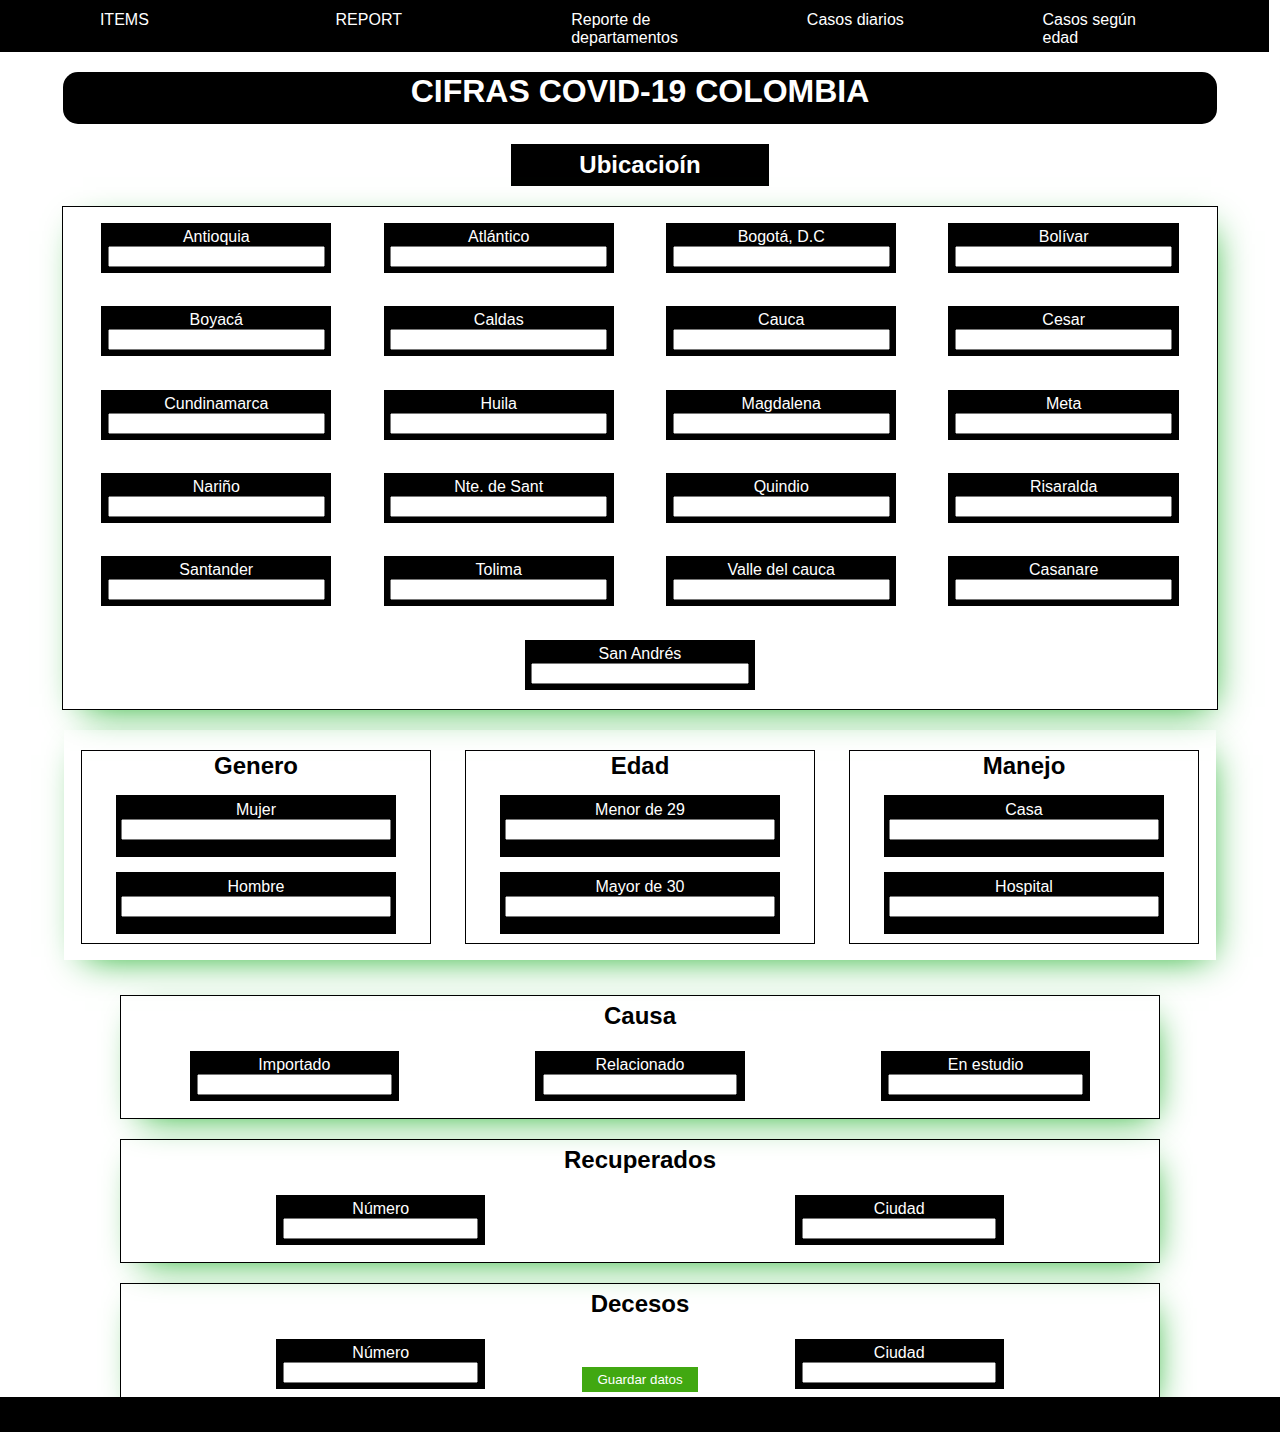
<file: index.html>
<!DOCTYPE html>
<html lang="es">

<head>
   <meta charset="UTF-8">
   <meta http-equiv="X-UA-Compatible" content="IE=edge">
   <meta name="viewport" content="width=device-width, initial-scale=1.0">
   <link rel="stylesheet" href="estilo.css">
   <link rel="shortcut icon" href="Img/icono-virus.jpg">
   <title>COVID-19</title>
</head>

<body>
   <nav class="navbar">
      <div class="a">
         <a href="index.html">ITEMS</a>
         <a href="departamentos.html">REPORT</a>
         <a href="departamento.html">Reporte de departamentos</a>
         <a href="diarios.html">Casos diarios</a>
         <a href="edades.html">Casos según edad</a>
      </div>
   </nav>

   <div class="contenedor-titulo">
      <h1 id="titulo">CIFRAS COVID-19 COLOMBIA</h1>
   </div>

   <form>
      <div class="contenedor-ubi">
         <h2 id="ubi">Ubicacioín</h2>
      </div>
      <div class="contenedor-ubicacion">
         <div class="contenedor-dep">
            <div class="pregunta">
               <label>Antioquia</label>
               <input type="number">
            </div>
         </div>
         <div class="contenedor-dep">
            <div class="pregunta">
               <label>Atlántico </label>
               <input type="number">
            </div>
         </div>
         <div class="contenedor-dep">
            <div class="pregunta">
               <label>Bogotá, D.C </label>
               <input type="number">
            </div>
         </div>
         <div class="contenedor-dep">
            <div class="pregunta">
               <label>Bolívar </label>
               <input type="number">
            </div>
         </div>
         <div class="contenedor-dep">
            <div class="pregunta">
               <label>Boyacá </label>
               <input type="number">
            </div>
         </div>
         <div class="contenedor-dep">
            <div class="pregunta">
               <label>Caldas </label>
               <input type="number">
            </div>
         </div>
         <div class="contenedor-dep">
            <div class="pregunta">
               <label>Cauca </label>
               <input type="number">
            </div>
         </div>
         <div class="contenedor-dep">
            <div class="pregunta">
               <label>Cesar </label>
               <input type="number">
            </div>
         </div>
         <div class="contenedor-dep">
            <div class="pregunta">
               <label>Cundinamarca</label>
               <input type="number">
            </div>
         </div>
         <div class="contenedor-dep">
            <div class="pregunta">
               <label>Huila</label>
               <input type="number">
            </div>
         </div>
         <div class="contenedor-dep">
            <div class="pregunta">
               <label>Magdalena</label>
               <input type="number">
            </div>
         </div>
         <div class="contenedor-dep">
            <div class="pregunta">
               <label>Meta</label>
               <input type="number">
            </div>
         </div>
         <div class="contenedor-dep">
            <div class="pregunta">
               <label>Nariño </label>
               <input type="number">
            </div>
         </div>
         <div class="contenedor-dep">
            <div class="pregunta">
               <label>Nte. de Sant </label>
               <input type="number">
            </div>
         </div>
         <div class="contenedor-dep">
            <div class="pregunta">
               <label>Quindio</label>
               <input type="number">
            </div>
         </div>
         <div class="contenedor-dep">
            <div class="pregunta">
               <label>Risaralda </label>
               <input type="number">
            </div>
         </div>
         <div class="contenedor-dep">
            <div class="pregunta">
               <label>Santander </label>
               <input type="number">
            </div>
         </div>
         <div class="contenedor-dep">
            <div class="pregunta">
               <label>Tolima </label>
               <input type="number">
            </div>
         </div>
         <div class="contenedor-dep">
            <div class="pregunta">
               <label>Valle del cauca </label>
               <input type="number">
            </div>
         </div>
         <div class="contenedor-dep">
            <div class="pregunta">
               <label>Casanare </label>
               <input type="number">
            </div>
         </div>
         <div class="contenedor-dep">
            <div class="pregunta">
               <label>San Andrés</label>
               <input type="number">
            </div>
         </div>
      </div>
      <div class="contenedor-dos">
         <div class="contenedor-uno">
            <h2>Genero</h2>
            <div class="item">
               <label>Mujer</label>
               <input type="number">
            </div>
            <div class="item">
               <label>Hombre</label>
               <input type="number">
            </div>
         </div>
         <div class="contenedor-uno">
            <h2>Edad</h2>
            <div class="item">
               <label>Menor de 29</label>
               <input type="number">
            </div>
            <div class="item">
               <label>Mayor de 30</label>
               <input type="number">
            </div>
         </div>
         <div class="contenedor-uno">
            <h2>Manejo</h2>
            <div class="item">
               <label>Casa</label>
               <input type="number">
            </div>
            <div class="item">
               <label>Hospital</label>
               <input type="number">
            </div>
         </div>
      </div>

     

      <div class="contenedor-causa">
         
         <div class="causa">
            <h2 id="causaTitulo">Causa</h2>
            <div class="item-causa">
               <label>Importado</label>
               <input type="number">
            </div>
            <div class="item-causa">
               <label>Relacionado</label>
               <input type="number">
            </div>
            <div class="item-causa">
               <label>En estudio</label>
               <input type="number">
            </div>
         </div>
         <div class="causa">
            <h2 id="causaTitulo">Recuperados</h2>
            <div class="item-causa">
               <label>Número</label>
               <input type="number">
            </div>
            <div class="item-causa">
               <label>Ciudad</label>
               <input type="text">
            </div>
         </div>
         <div class="causa">
            <h2 id="causaTitulo">Decesos</h2>
            <div class="item-causa">
               <label>Número</label>
               <input type="number">
            </div>
            <div class="item-causa">
               <label>Ciudad</label>
               <input type="text">
            </div>
         </div>

      </div>
      <div class="contenedor-boton">
         <button>Guardar datos</button>
      </div>
   </form>
   <footer class="pie">

   </footer>
</body>

</html>
</file>
<file: estilo.css>
*{
    margin: 0;
    font-family: Arial, Helvetica, sans-serif;
    
}


.navbar{
    width: 99%;
    height: 50px;
    background-color: #000;
    padding: 1px;
    
    
}
.a{
    
    flex: content;
    display: flex;
    justify-content: space-evenly;
    flex-wrap: wrap;
}
a{
    color: #fff;
    text-decoration: none;
    padding: 10px;
    width: 10%;
}

.contenedor-titulo{
    margin: 20px auto;
    text-align: center;
    width: 90%;
    height: 50px;
    background-color: #000;
    color: #fff;
    border-radius: 15px;
    padding: 1px;
}

.contenedor-ubicacion{
     width: 90%;
     height: 500px;
     border: 1px solid #000;
     margin: 20px auto;
     flex: content;
     display: flex;
    justify-content: space-evenly;
    flex-wrap: wrap;
    padding: 1px;
    -webkit-box-shadow: 7px 11px 36px -14px rgb(13, 170, 26);
    -moz-box-shadow: 7px 11px 36px -14px rgb(13, 170, 26);
    box-shadow: 7px 11px 36px -14px rgb(13, 170, 26);
}


.contenedor-dep{
     width: 20%;
     height: 50px;
     text-align: center;
     margin: 15px;
     background-color: #000;
     color: white;
}

.pregunta{
    margin: 5px;
    flex: content;
    display: flex;
    justify-content: space-evenly;
    flex-wrap: wrap;
    
}



.contenedor-ubi{
    width: 20%;
    height: 40px;
    margin: 10px auto;
    background-color: #000;
    text-align: center;
    padding: 1px;
}

#ubi{
    margin-top: 6px;
    color: white;
}

.contenedor-dos{
    margin: 20px auto;
    width: 90%;
    height: 230px;
    flex: content;
    display: flex;
    justify-content: space-evenly;
    flex-wrap: wrap;
    -webkit-box-shadow: 7px 11px 36px -14px rgb(13, 170, 26);
    -moz-box-shadow: 7px 11px 36px -14px rgb(13, 170, 26);
    box-shadow: 7px 11px 36px -14px rgb(13, 170, 26);
}

.contenedor-uno{
    margin: 20px auto;
    width: 30%;
    height: 190px;
    border: 1px solid #000;
    text-align: center;
    padding: 1px;    
}

.item{
   width: 80%;
   border: 1px solid #000;
   margin: 15px auto;
   height: 50px;
   background-color: #000;
   color: white;
   padding: 5px 1px;
}
label{
    width: 90%;
}
input{
    width: 95%;
}




.contenedor-boton{
    width: 10%;
    height: 45px;
    text-align: center;
    margin: 20px auto;
    padding: 1px;
}

button{
    margin: 36px auto;
    border: none;
    background-color: #41a811;
    width: 90%;
    height: 25px;
    color: white;
}


.pie{
    width: 100%;
    height: 35px;
    background-color: #000;
    margin: 10px auto 0px ;

}

.contenedor-causa{
    width: 90%;
    height: 300px;
    margin: 35px auto;
    
}

.causa{
    width: 90%;
    height: 120px;
    border: 1px solid #000;
    margin: 20px auto;
    flex: content;
    display: flex;
   justify-content: space-evenly;
   flex-wrap: wrap;
   padding: 1px;
   text-align: center;
    -webkit-box-shadow: 7px 11px 36px -14px rgb(13, 170, 26);
    -moz-box-shadow: 7px 11px 36px -14px rgb(13, 170, 26);
    box-shadow: 7px 11px 36px -14px rgb(13, 170, 26);
   
}
.item-causa{
    width: 20%;
    height: 40px;
    margin: 10px auto;
    background-color: #000;
    text-align: center;
    background-color: #000;
    color: white;
    padding: 5px 1px;
}
.item-causa>input{
    width: 90%;
}


#causaTitulo{
    width: 90%;
    margin: 5px auto;

}
main{
    width: 70%;
    margin: 20px auto;
}
.contenerdor-img{
    align-content: center;
    margin: 20px auto;
}

#gra{
    width: 100%;
    color: #41a811;
}
@media screen and (max-width:800px){
    .contenedor-ubicacion{
        height: 600px;
    }
}
@media screen and (max-width:660px){
    .contenedor-titulo{
        height: 90px;
    }
    .contenedor-ubicacion{
        height: 700px;
    }
    .navbar{
        width: 99%;
        height: 100px;  
    }
    .contenedor-dep{
        height: 70px;
   }
}

@media screen and (max-width:520px){
    .contenedor-ubicacion{
        height: 1000px;
    }
    .contenedor-dep{
        width: 40%;
        height: 60px;
   }
   .contenedor-causa{
    height: 130px;   
   }
   .contenedor-ubi{
    width: 50%;
   }
   .item-causa{
    width: 60%;
   
   }
   .contenedor-causa{
    height: 250px;
    }

    .causa{
        height: 250px; 
    }
    .contenedor-boton{
        width: 50%;
    }

    .item>input{
        width: 80%;
    }
    .item{
        height: 70px;
    }
    .contenedor-dos{
        height: 250px;
    }
    .contenedor-uno{
        height: 230px;
    }

    a{
        margin: 10px;
        padding: 2px;
        width: 30%;
    }

    .navbar{
        width: 99%;
        height: 200px;  
    }

    .contenedor-causa{
        height: 550px;   
       }
}

@media screen and (max-width:340px){
    .contenedor-titulo{
        height: 110px;
    }

    .contenedor-uno{
        width: 40%;
        height: 230px;
    }
    .item>input{
        width: 80%;
    }
    .item{
        height: 70px;
    }
    .contenedor-dos{
        height: 520px;
    }
    a{
        margin: 10px;
        padding: 2px;
        width: 50%;
    }

    .navbar{
        width: 99%;
        height: 280px;  
    }
    .contenedor-causa{
        height: 500px;   
       }

}
</file>
